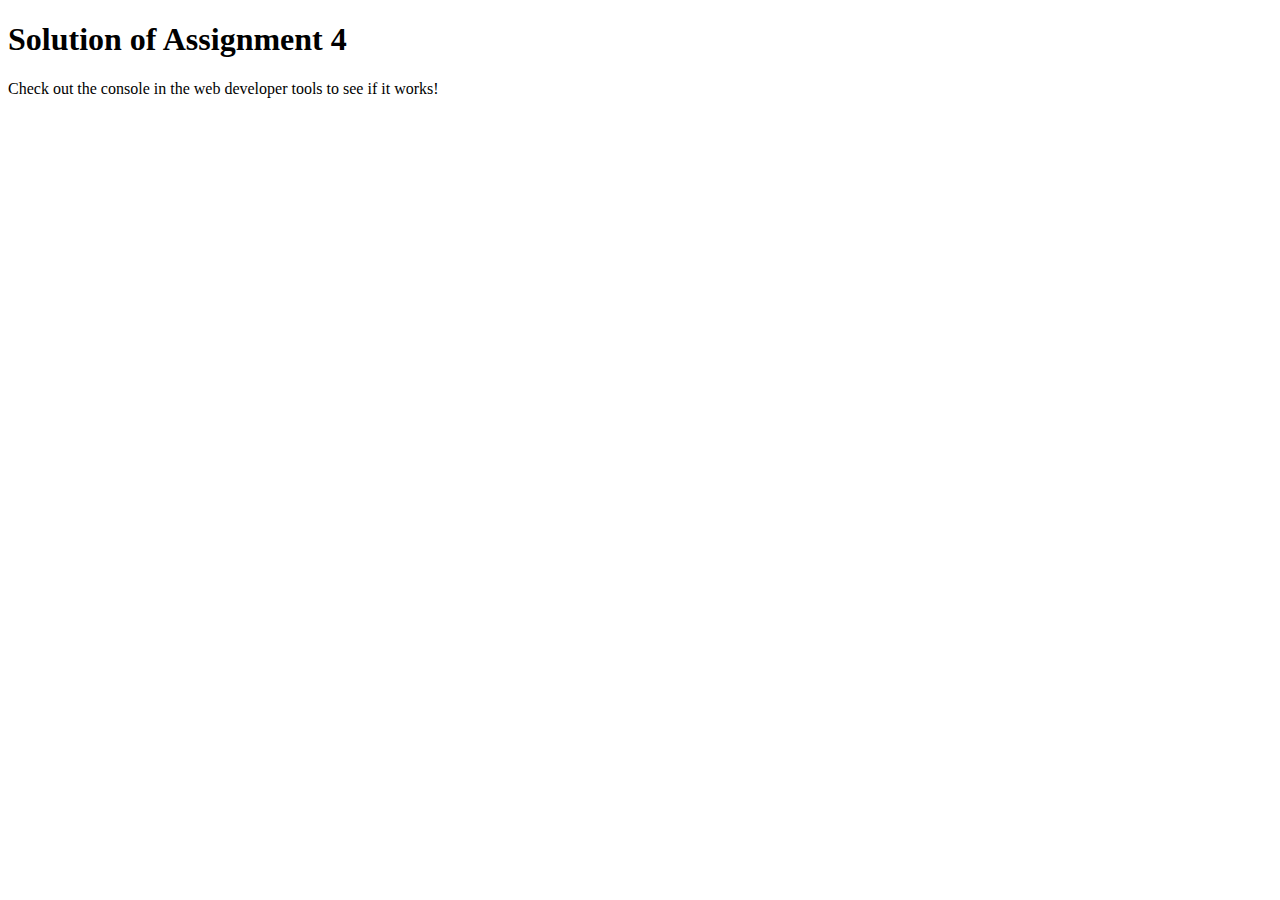
<file: index.html>
<!DOCTYPE html>
<html>

<head>
    <meta charset="utf-8">
    <title>Assignment Solution for Module 4</title>
    <script src="SpeakHello.js"></script>
    <script src="SpeakGoodBye.js"></script>
    <script src="script.js"></script>
</head>

<body>
    <h1>Solution of Assignment 4</h1>
    <p>Check out the console in the web developer tools to see if it works!</p>
</body>

</html>
</file>
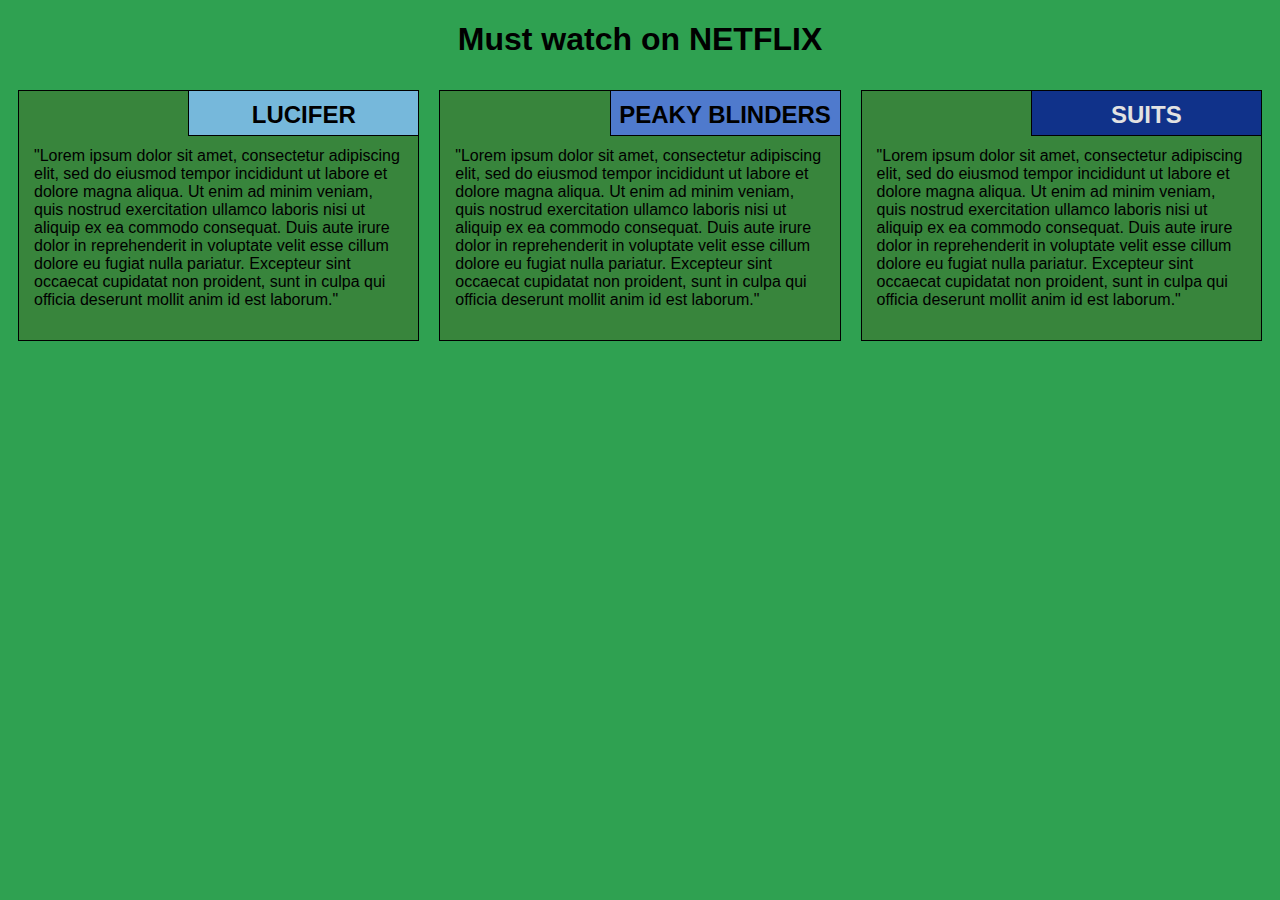
<file: modulesolution3/index.html>
<!DOCTYPE html>
<html lang="en">

<head>
    <meta charset="utf-8">
    <meta name="viewport" content="width=device-width, initial-scale=1">
    <title>Assignment Solution for Module 2</title>
    <link rel="stylesheet" href="style.css">
</head>

<body>
    <h1>Must watch on NETFLIX</h1>
    <div class="row">
        <div class="col-lg-4 col-md-6 col-sm-12">
            <section class="lebesgue">
                <h2>LUCIFER</h2>
                <p>
                   "Lorem ipsum dolor sit amet, consectetur adipiscing elit, sed do eiusmod tempor incididunt ut labore et dolore magna aliqua. Ut enim ad minim veniam, quis nostrud exercitation ullamco laboris nisi ut aliquip ex ea commodo consequat. Duis aute irure dolor in reprehenderit in voluptate velit esse cillum dolore eu fugiat nulla pariatur. Excepteur sint occaecat cupidatat non proident, sunt in culpa qui officia deserunt mollit anim id est laborum."
                </p>
            </section>
        </div>
        <div class="col-lg-4 col-md-6 col-sm-12">
            <section class="fubini">
                <h2>PEAKY BLINDERS</h2>
                <p>
                  "Lorem ipsum dolor sit amet, consectetur adipiscing elit, sed do eiusmod tempor incididunt ut labore et dolore magna aliqua. Ut enim ad minim veniam, quis nostrud exercitation ullamco laboris nisi ut aliquip ex ea commodo consequat. Duis aute irure dolor in reprehenderit in voluptate velit esse cillum dolore eu fugiat nulla pariatur. Excepteur sint occaecat cupidatat non proident, sunt in culpa qui officia deserunt mollit anim id est laborum."
                </p>
            </section>
        </div>
        <div class="col-lg-4 col-md-12 col-sm-12">
            <section class="luzin">
                <h2>SUITS</h2>
                <p>
                   "Lorem ipsum dolor sit amet, consectetur adipiscing elit, sed do eiusmod tempor incididunt ut labore et dolore magna aliqua. Ut enim ad minim veniam, quis nostrud exercitation ullamco laboris nisi ut aliquip ex ea commodo consequat. Duis aute irure dolor in reprehenderit in voluptate velit esse cillum dolore eu fugiat nulla pariatur. Excepteur sint occaecat cupidatat non proident, sunt in culpa qui officia deserunt mollit anim id est laborum."
                </p>
            </section>
        </div>
    </div>
</body>

</html>
</file>
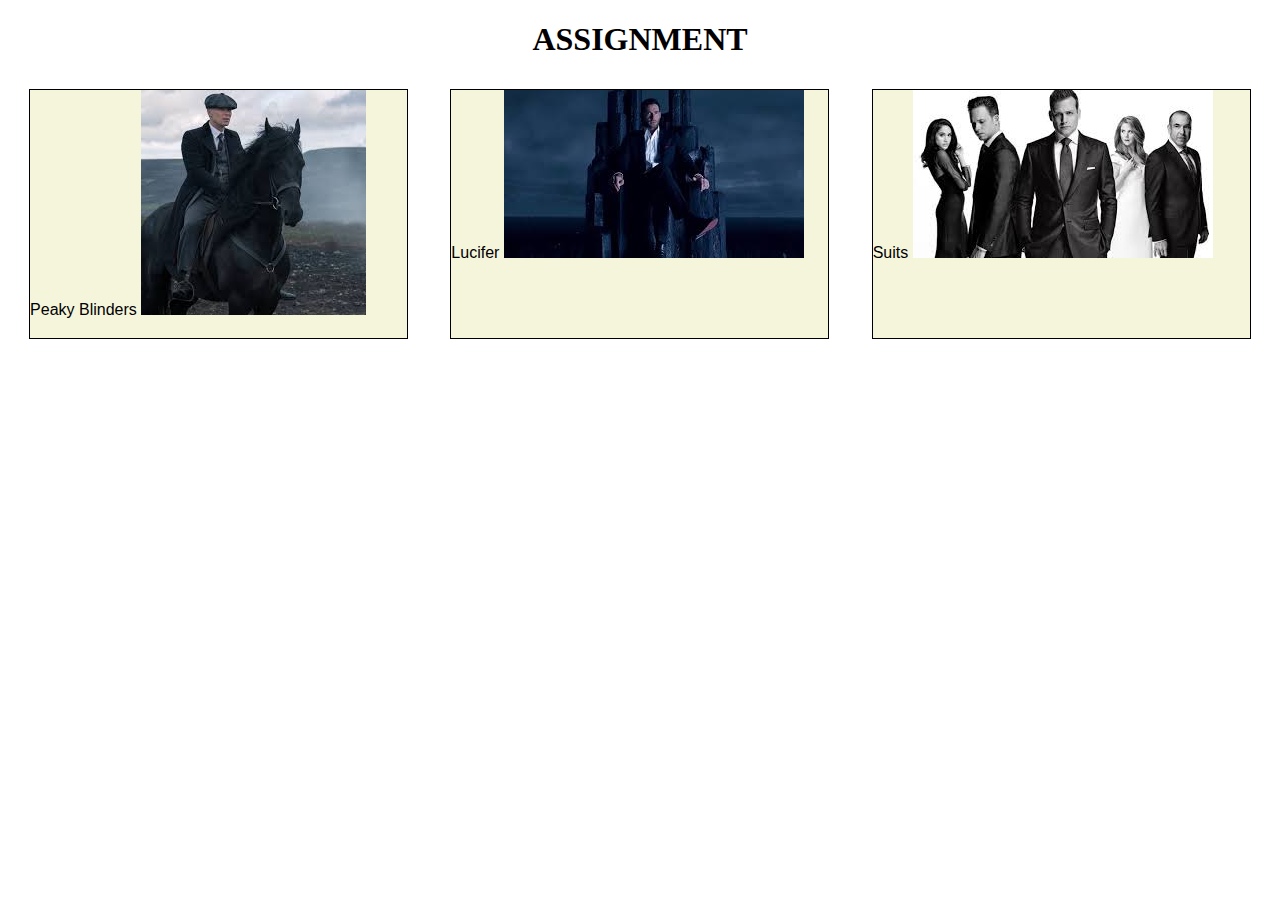
<file: htmlwriteups/assignment.html>
<!doctype html>
<html>
<head>
	<meta charset="utf-8">
	<meta name="viewport" content="width=device-width, initial-scale=1">
	<title>Assignment</title>
<style>

/********** Base styles **********/
* {
  box-sizing: border-box;
}
h1 {
  margin-bottom: 15px;
}
p {
  border: 1px solid black;
  background-color: beige;
  width: 90%;
  height: 250px;
  margin-right: auto;
  margin-left: auto;
  font-family: Helvetica;
  color: black;
}


/* Simple Responsive Framework. */
.row {
  width: 100%;
}
img {
  max-width: 100%;
  height: auto;
}



/********** Large devices **********/
@media (min-width: 992px) {
	 .col-lg-3, .col-lg-2, .col-lg-1{
	 	float: left;
	 	border: 1px black;
	 }
	.col-lg-3{
		width: 33.33%;
		}
	.col-lg-2{
		width: 50%;
	}
	.col-lg-1{
		width: 100%;
	}
}


/********** Medium devices **********/
@media (min-width: 768px) and (max-width: 991px) {
 .col-md-3, .col-md-2, .col-md-1{
	 	float: left;
	 	border: 1px black;
	 }
	.col-md-3{
		width: 33.33%;
		}
	.col-md-2{
		width: 50%;
	}
	.col-md-1{
		width: 100%;
	}
}
</style>
</head>
<body>
	<h1 align="center">ASSIGNMENT</h1>
<div class="row">
  <div class="col-lg-3 col-md-2"><p>Peaky Blinders
  	<img src="peaky.jpg"></p></div>
  <div class="col-lg-3 col-md-2"><p>Lucifer
  <img src="lucifer.jpg"</p></div>
  <div class="col-lg-3 col-md-2"><p>Suits
  <img src="suits.jpg" </p></div>
</div>
</body>
</html>
</file>
<file: modulesolution3/style.css>
* {
    box-sizing: border-box;
    font-family: Helvetica;
}

body {
    background-color: #2fa151;
}

h1 {
    text-align: center;
    color: black;
}

section {
    border: 1px solid black;
    background-color: #38853c;
    margin: 10px;
}

section>h2 {
    float: right;
    border-bottom: 1px solid black;
    border-left: 1px solid black;
    margin: 0;
    width: 230px;
    text-align: center;
    font-style: Times;
    font-size: 24px;
    font-weight: bold;
    height: 45px;
    padding-top: 10px;
}

section.lebesgue>h2 {
    background-color: #76b8db;
}

section.fubini>h2 {
    background-color: #4f7acd;
}

section.luzin>h2 {
    color: #e2e2e2;
    background-color: #10328a;
}

section>p {
    padding: 40px 15px 15px 15px;
}

.row {
    width: 100%;
}


/* Desktop view options */

@media (min-width: 992px) {
    .col-lg-1, .col-lg-2, .col-lg-3, .col-lg-4, .col-lg-5, .col-lg-6, .col-lg-7, .col-lg-8, .col-lg-9, .col-lg-10, .col-lg-11, .col-lg-12 {
        float: left;
    }
    .col-lg-1 {
        width: 8.33%;
    }
    .col-lg-2 {
        width: 16.66%;
    }
    .col-lg-3 {
        width: 25%;
    }
    .col-lg-4 {
        width: 33.33%;
    }
    .col-lg-5 {
        width: 41.66%;
    }
    .col-lg-6 {
        width: 50%;
    }
    .col-lg-7 {
        width: 58.33%;
    }
    .col-lg-8 {
        width: 66.66%;
    }
    .col-lg-9 {
        width: 74.99%;
    }
    .col-lg-10 {
        width: 83.33%;
    }
    .col-lg-11 {
        width: 91.66%;
    }
    .col-lg-12 {
        width: 100%;
    }
}


/* Tablet view options */

@media (min-width: 768px) and (max-width: 991px) {
    .col-md-1, .col-md-2, .col-md-3, .col-md-4, .col-md-5, .col-md-6, .col-md-7, .col-md-8, .col-md-9, .col-md-10, .col-md-11, .col-md-12 {
        float: left;
    }
    .col-md-1 {
        width: 8.33%;
    }
    .col-md-2 {
        width: 16.66%;
    }
    .col-md-3 {
        width: 25%;
    }
    .col-md-4 {
        width: 33.33%;
    }
    .col-md-5 {
        width: 41.66%;
    }
    .col-md-6 {
        width: 50%;
    }
    .col-md-7 {
        width: 58.33%;
    }
    .col-md-8 {
        width: 66.66%;
    }
    .col-md-9 {
        width: 74.99%;
    }
    .col-md-10 {
        width: 83.33%;
    }
    .col-md-11 {
        width: 91.66%;
    }
    .col-md-12 {
        width: 100%;
    }
}


/* Mobile view options */

@media (max-width: 767px) {
    .col-sm-1, .col-sm-2, .col-sm-3, .col-sm-4, .col-sm-5, .col-sm-6, .col-sm-7, .col-sm-8, .col-sm-9, .col-sm-10, .col-sm-11, .col-sm-12 {
        float: left;
    }
    .col-sm-1 {
        width: 8.33%;
    }
    .col-sm-2 {
        width: 16.66%;
    }
    .col-sm-3 {
        width: 25%;
    }
    .col-sm-4 {
        width: 33.33%;
    }
    .col-sm-5 {
        width: 41.66%;
    }
    .col-sm-6 {
        width: 50%;
    }
    .col-sm-7 {
        width: 58.33%;
    }
    .col-sm-8 {
        width: 66.66%;
    }
    .col-sm-9 {
        width: 74.99%;
    }
    .col-sm-10 {
        width: 83.33%;
    }
    .col-sm-11 {
        width: 91.66%;
    }
    .col-sm-12 {
        width: 100%;
    }
}
</file>
